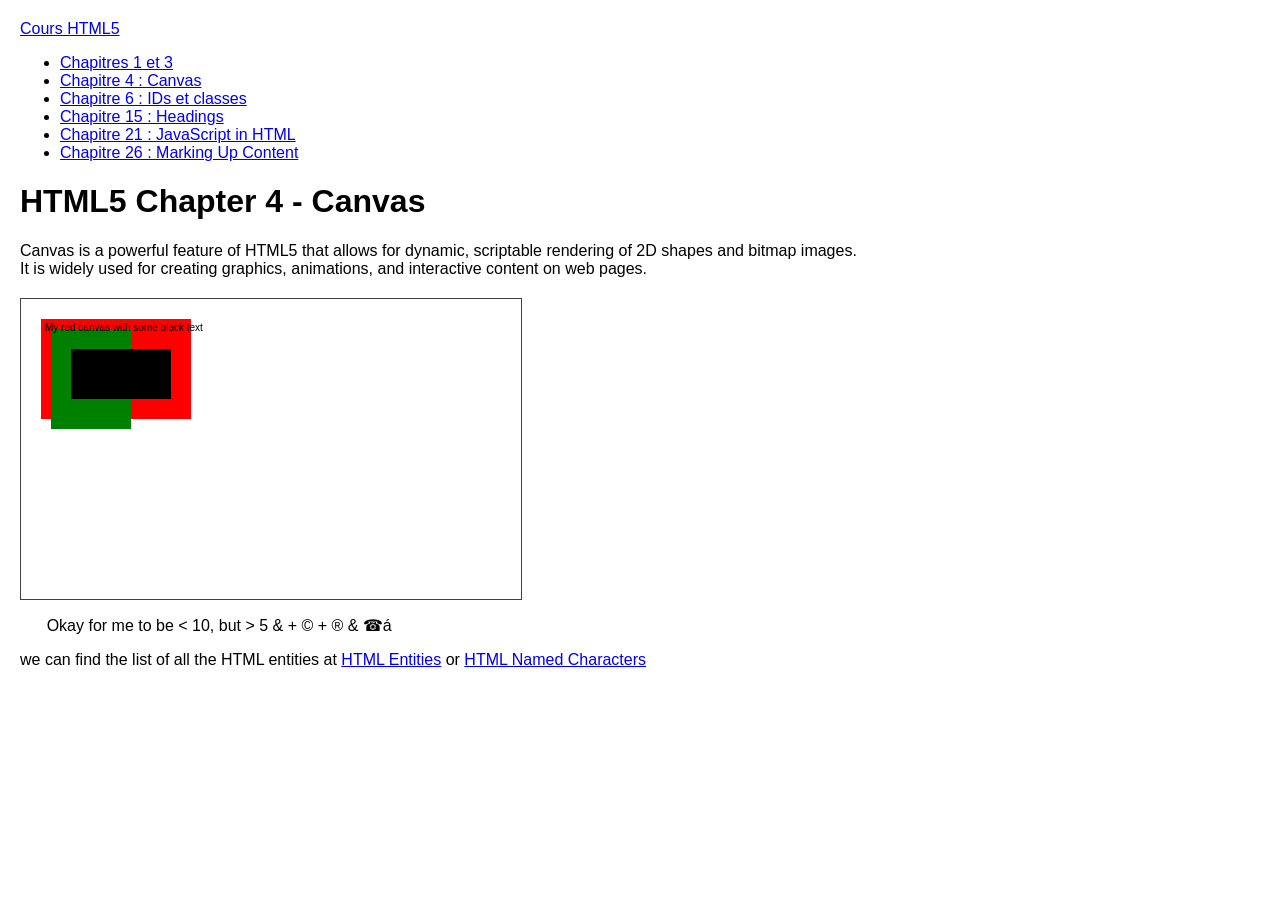
<file: Chap_4_Canvas.html>
<!DOCTYPE html>
<html lang="en">
<head>
    <meta charset="UTF-8">
    <meta name="viewport" content="width=device-width, initial-scale=1.0">
    <title>HTML5 Chapter 4</title>
    <style>
        body {
            font-family: Arial, sans-serif;
            margin: 20px;
        }
        canvas {
            border: 1px solid #000;
            display: block;
            margin-top: 20px;
        }
    </style>
    <script>
        window.onload = init; // call init() once the window is completely loaded 
        function init(){ 
            // #1 - get reference to <canvas> element 
            var canvas = document.querySelector('canvas'); 
    
            // #2 - get reference to the drawing context and drawing API 
            var ctx = canvas.getContext('2d'); 
    
            // #3 - all fill operations are now in red 
            ctx.fillStyle = 'red'; 
    
            // #4 - fill a 100x100 rectangle at x=0,y=0 
            ctx.fillRect(20,20,150,100); 
    
            // #5 - all fill operations are now in green 
            ctx.fillStyle = 'green'; 
    
            // #6 - fill a 50x50 rectangle at x=25,y=25 
            ctx.fillRect(30,30,80,100); 
            
            ctx.fillStyle = '#000'; // set fill color to black
            ctx.fillRect(50, 50, 100, 50); // x, y, width, height
            ctx.fillText("My red canvas with some black text", 24, 32); // text, x, y

    
        } 
    </script>

</head>
<body>
    <header class="site-header">
        <nav class="chapter-nav" aria-label="Navigation des chapitres">
            <a class="chapter-nav-home" href="index.html">Cours HTML5</a>
            <ul>
                <li><a href="index.html" aria-current="page">Chapitres 1 et 3</a></li>
                <li><a href="Chap_4_Canvas.html">Chapitre 4 : Canvas</a></li>
                <li><a href="Chap_6_IDs.html">Chapitre 6 : IDs et classes</a></li>
                <li><a href="Chap_15_Headings.html">Chapitre 15 : Headings</a></li>
                <li><a href="Chap_21_JavaScript.html">Chapitre 21 : JavaScript in HTML</a></li>
                <li><a href="Chap_26_Marking Up.html">Chapitre 26 : Marking Up Content</a></li>
            </ul>
        </nav>
    </header>
    <h1>HTML5 Chapter 4 - Canvas</h1>
    <p>Canvas is a powerful feature of HTML5 that allows for dynamic, scriptable    rendering of 2D shapes and bitmap images. <br> It is widely used for creating graphics, animations, and interactive content on web pages.</p>
    <canvas id="myCanvas" width="500" height="300" style="border:1px solid #000000bd;">
        Cannot display graphic. Canvas is not supported by your browser.  Please upgrade your browser to view this content.
    </canvas>
    
    <p>&nbsp; &nbsp; &nbsp; Okay for me to be &lt; 10, but &gt; 5 &amp; + &copy; + &reg; &amp; &phone;&aacute;</p>
    <p> 
        we can find the list of all the HTML entities at <a href="https://www.w3schools.com/html/html_entities.asp" target="_blank">HTML Entities</a> or <a href="https://html.spec.whatwg.org/multipage/named-characters.html" 
target="_blank">HTML Named Characters</a>
    </p>

</body>
</html>
</file>
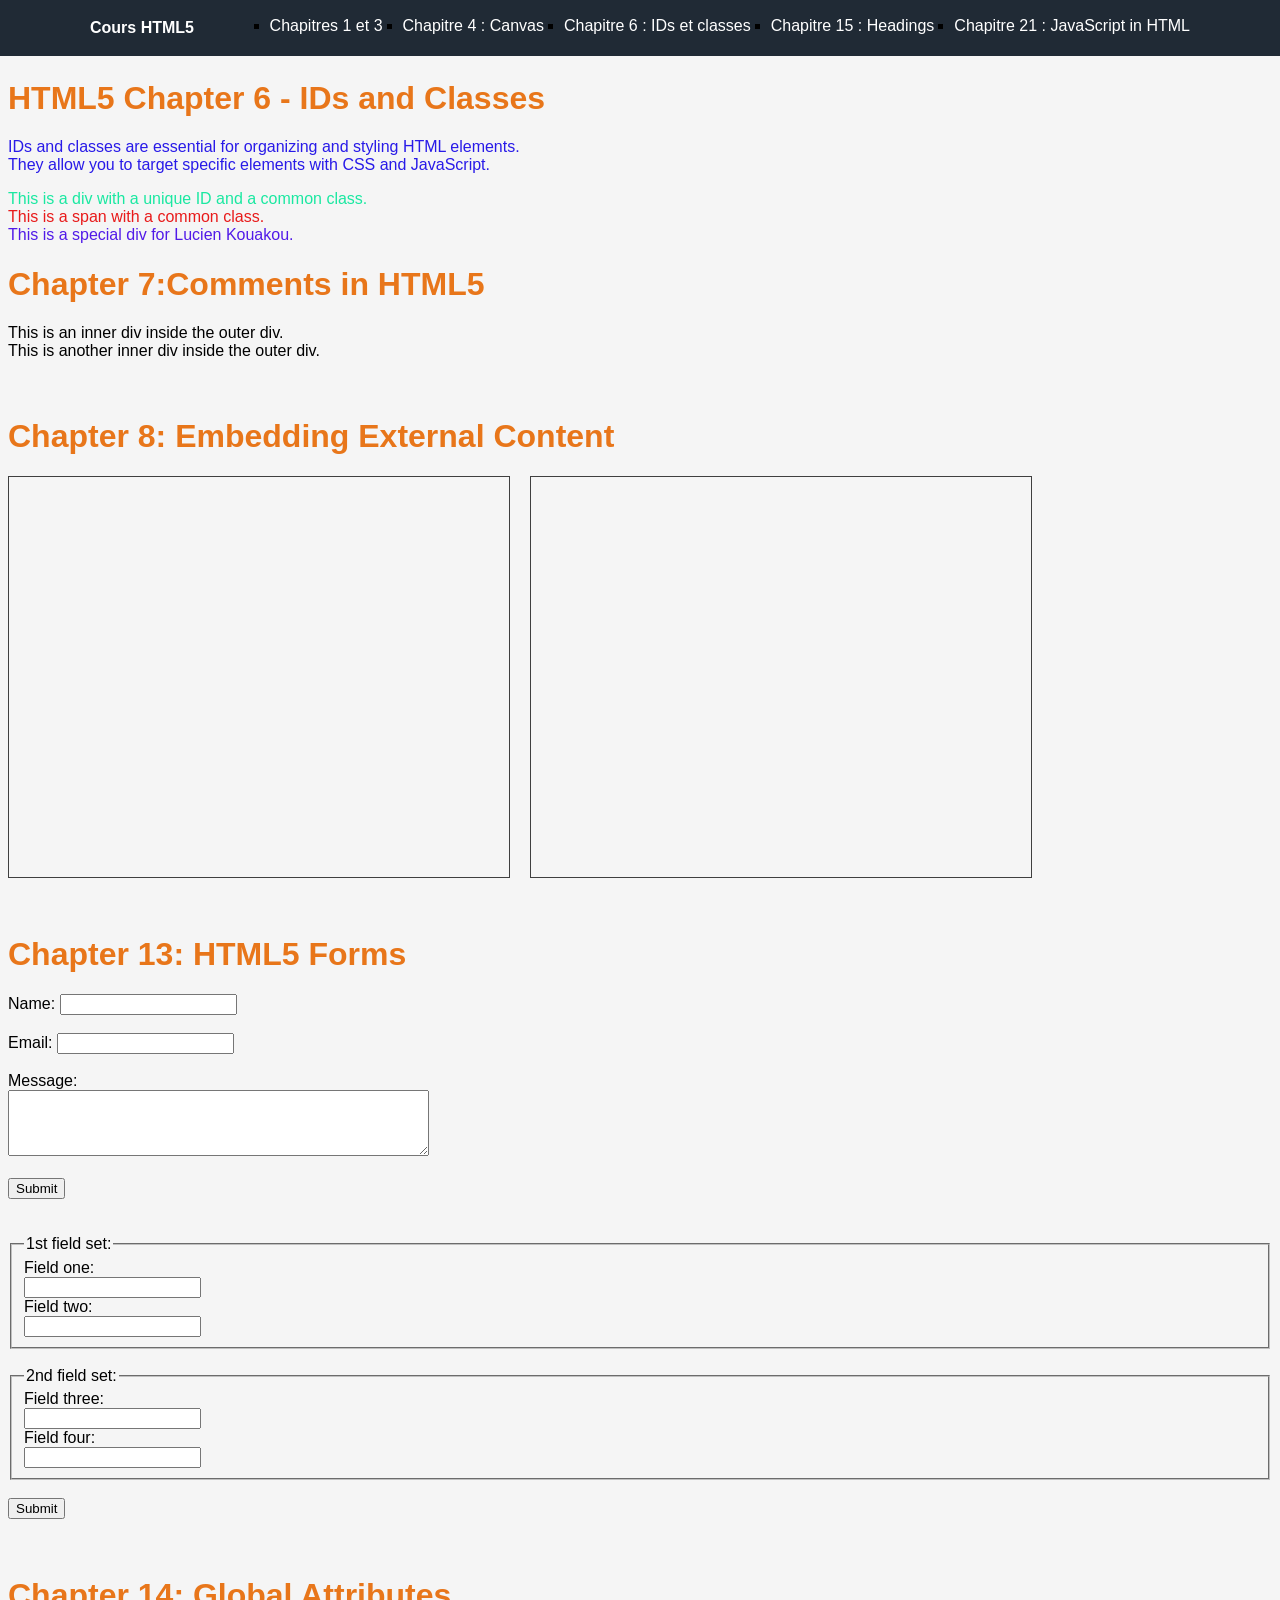
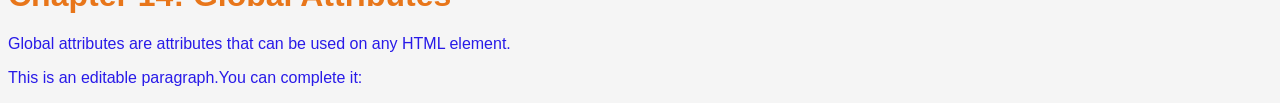
<file: Chap_6_IDs.html>
<!DOCTYPE html>
<html lang="en">
<head>
    <meta charset="UTF-8">
    <meta name="viewport" content="width=device-width, initial-scale=1.0">
    <title>HTML5 Chapter 6: IDs and Classes</title>
    <link rel="stylesheet" href="style.css">

</head>
<body>
        <header class="site-header">
        <nav class="chapter-nav" aria-label="Navigation des chapitres">
            <a class="chapter-nav-home" href="index.html">Cours HTML5</a>
            <ul>
                <li><a href="index.html" aria-current="page">Chapitres 1 et 3</a></li>
                <li><a href="Chap_4_Canvas.html">Chapitre 4 : Canvas</a></li>
                <li><a href="Chap_6_IDs.html">Chapitre 6 : IDs et classes</a></li>
                <li><a href="Chap_15_Headings.html">Chapitre 15 : Headings</a></li> 
                <li><a href="Chap_21_JavaScript.html">Chapitre 21 : JavaScript in HTML</a></li>
            </ul>
        </nav>
    </header>

    <h1>HTML5 Chapter 6 - IDs and Classes</h1>
    <p>IDs and classes are essential for organizing and styling HTML elements. <br> They allow you to target specific elements with CSS and JavaScript.</p>

    <div id="uniqueElement" class="commonClass">
        This is a div with a unique ID and a common class.
    </div>
    <span class="commonClass">
        This is a span with a common class.
    </span>
    <div id="LucienKouakou">
        This is a special div for Lucien Kouakou.
    </div>


    <h1>Chapter 7:Comments in HTML5</h1>
    <!-- This is a comment in HTML5. Comments are not displayed in the browser and are used to leave notes for developers. -->
     
    <div class="outer-div">
        <div class="inner-div">
            This is an inner div inside the outer div.
        </div>
        <div class="inner-div">
            This is another inner div inside the outer div.
        </div>
    </div>
    <br><br>
    <h1>Chapter 8: Embedding External Content</h1>
    <div class="cote-a-cote">
        <embed src="https://lucienk-datamites.github.io/BP_Simulator/" type="text/html">
        <iframe src="https://lucienk-datamites.github.io/BP_Simulator/"></iframe>
    </div>
    <br><br>

    <h1>Chapter 13: HTML5 Forms</h1>
    <form action="submit_form.php" method="post" accept-charset="UTF-8" autocomplete="on" novalidate enctype="multipart/form-data" name="myForm" target="_blank"    >
        <label for="name">Name:</label>
        <input type="text" id="name" name="name" required><br><br>

        <label for="email">Email:</label>
        <input type="email" id="email" name="email" required><br><br>

        <label for="message">Message:</label><br>
        <textarea id="message" name="message" rows="4" cols="50"></textarea><br><br>

        <input type="submit" value="Submit">
    </form>
    <br><br>
    <form> 
        <fieldset contextmenu="myMenu"> 
            <legend>1st field set:</legend> 
            Field one:<br> 
            <input type="text"><br> 
            Field two:<br> 
            <input type="text"><br> 
        </fieldset><br> 
        <fieldset> 
            <legend>2nd field set:</legend> 
            Field three:<br> 
            <input type="text"><br> 
            Field four:<br> 
            <input type="text"><br> 
        </fieldset><br> 
        <input type="submit" value="Submit"> 
    </form>
    <br><br>

    <h1>Chapter 14: Global Attributes</h1>
    <p>Global attributes are attributes that can be used on any HTML element.</p>
    <p contenteditable>This is an editable paragraph.You can complete it:</p>


</body>
</html>
</file>
<file: style.css>
/* style.css */
body {
  font-family: Arial, sans-serif;
  background-color: #f5f5f5;
}

.site-header {
  margin: -8px -8px 24px;
  background-color: #202a35;
}

.chapter-nav {
  max-width: 1100px;
  min-height: 56px;
  margin: 0 auto;
  padding: 0 16px;
  display: flex;
  align-items: center;
  justify-content: space-between;
  gap: 16px;
}

.chapter-nav a {
  color: #fff;
  text-decoration: none;
}

.chapter-nav a:hover,
.chapter-nav a:focus-visible {
  color: #ffb36f;
  text-decoration: underline;
}

.chapter-nav-home {
  font-weight: bold;
  white-space: nowrap;
}

.chapter-nav ul {
  display: flex;
  flex-wrap: wrap;
  justify-content: flex-end;
  gap: 8px 20px;
  margin: 0;
  padding: 12px 0;
  list-style: none;
}

@media (max-width: 560px) {
  .chapter-nav {
    align-items: flex-start;
    flex-direction: column;
    gap: 0;
    padding-top: 12px;
  }

  .chapter-nav ul {
    justify-content: flex-start;
  }
}

h1 {
  color: #e8761a;
}
p{
  color: #281ae8;
}
.commonClass{
  color: #e81a1a;
}
div.commonClass{
  color: #1ae8a1;
}
#LucienKouakou{
  color: #511ae8;
}
outer-div{
  color: #e8e81a;
}
inner-div{
  color: #471ae8da;
} 

.cote-a-cote {
  display: flex;
  gap: 20px;          /* espace entre les deux */
  flex-wrap: wrap;    /* passe l'un sous l'autre si l'écran est trop étroit */
}

.cote-a-cote embed,
.cote-a-cote iframe {
  width: 500px;
  height: 400px;
  border: 1px solid #000000bd;
}

ul {
  list-style-type: circle;
  padding-left: 20px;
}
li {
  list-style-type: square;
  margin-bottom: 5px;
}
ol {
  list-style-type: decimal;
  padding-left: 20px;
}
</file>
